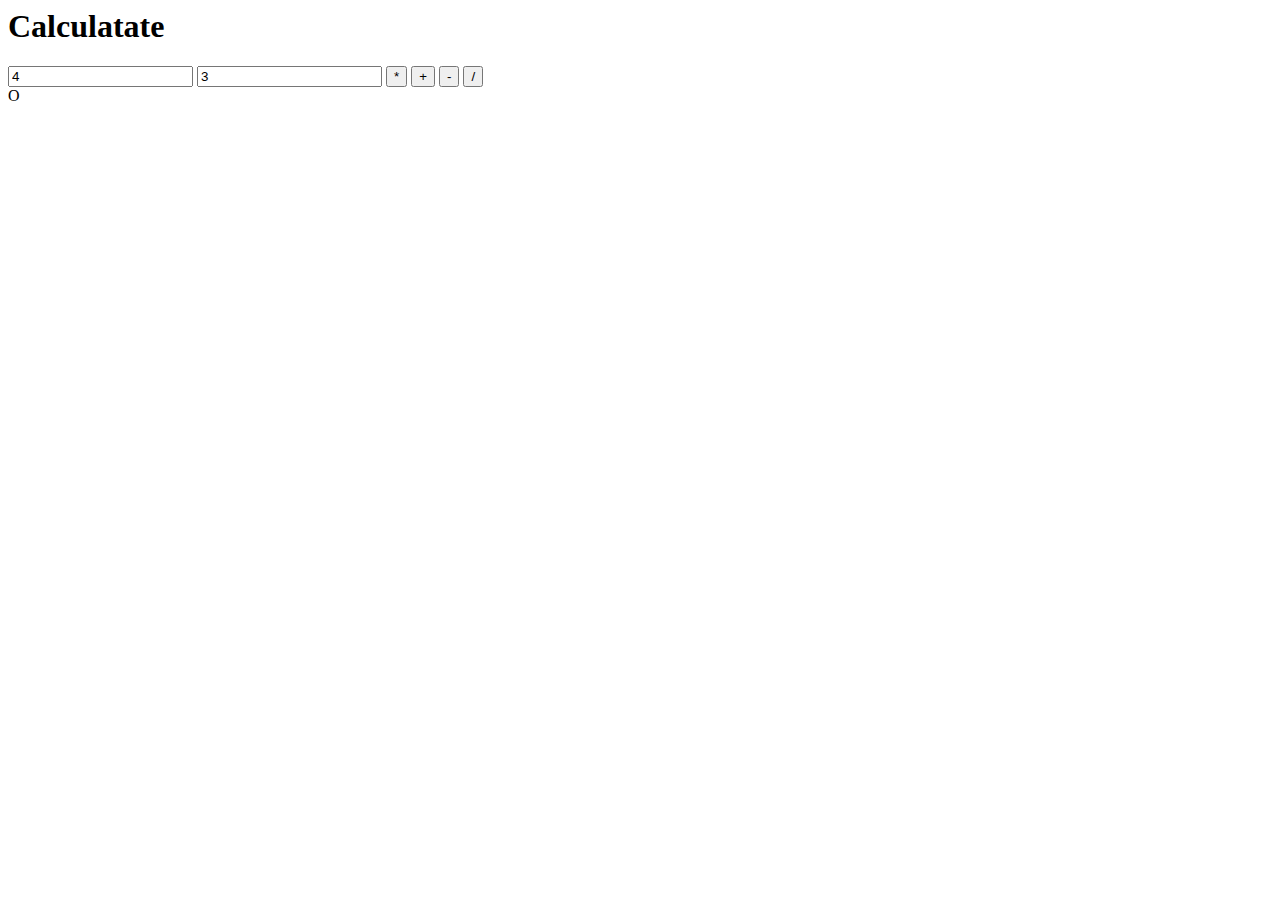
<file: calc.html>
<html>
<link rel="stylesheet" type="text/css" href="index.css">
<meta charset="utf-8">
<H1>Calculatate</H1>
<input Id="o1" value="4"/>
<input Id="o2" value="3"/>
<button onClick="multiple()">*</button>
<button onClick="add()">+</button>
<button onClick="substract()">-</button>
<button onClick="divide()">/</button>

<br/>
<span Id="result">O</span>
<script>
var multiple=function(){
     var o1=document.getElementById("o1").value;
     var o2=document.getElementById("o2").value;
     
     document.getElementById("result").innerHTML=o1*o2;

}

var add=function(){
     var o1=parseInt(document.getElementById("o1").value);
     var o2=parseInt(document.getElementById("o2").value);
     document.getElementById("result").innerHTML=o1+o2;
 }

var substract=function(){
     var o1=parseInt(document.getElementById("o1").value);
     var o2=parseInt(document.getElementById("o2").value);
     document.getElementById("result").innerHTML=o1-o2;
 }
var divide=function(){
     var o1=parseInt(document.getElementById("o1").value);
     var o2=parseInt(document.getElementById("o2").value);
     document.getElementById("result").innerHTML=o1/o2;
 }

</script>
</html>
</file>
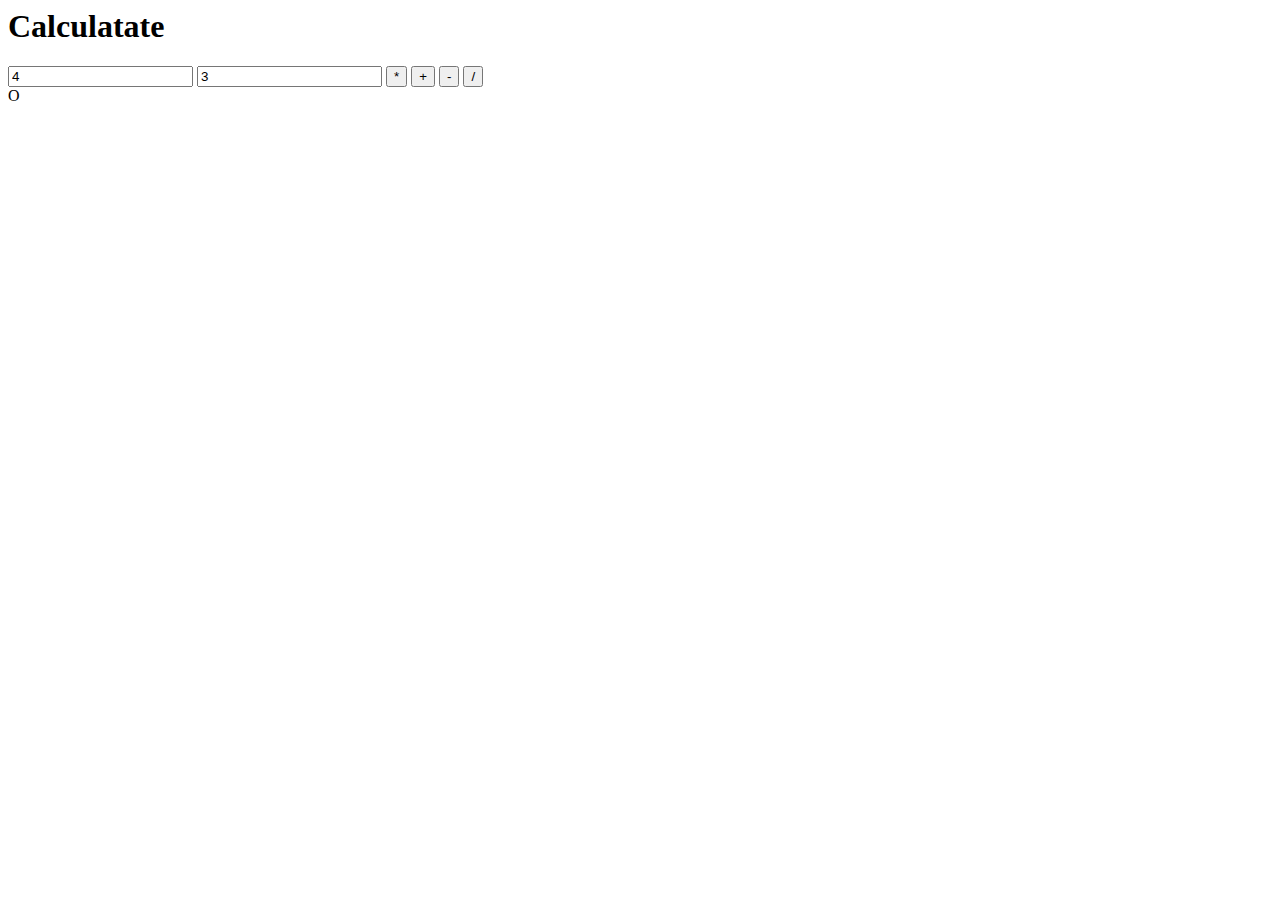
<file: calc2.html>
<html>
<link rel="stylesheet" type="text/css" href="index.css">
<meta charset="utf-8">
<H1>Calculatate</H1>
<input Id="o1" value="4"/>
<input Id="o2" value="3"/>
<button onClick="multiple()">*</button>
<button onClick="add()">+</button>
<button onClick="substract()">-</button>
<button onClick="divide()">/</button>
<br/>
<span Id="result">O</span>
<script>
var multiple=function(){
     var o1=document.getElementById("o1").value;
     var o2=document.getElementById("o2").value;
     document.getElementById("result").innerHTML=o1*o2;
     }
var add=function(){
     var o1=parseInt(document.getElementById("o1").value);
     var o2=parseInt(document.getElementById("o2").value);
     document.getElementById("result").innerHTML=o1+o2;
     }
var substract=function(){
     var o1=parseInt(document.getElementById("o1").value);
     var o2=parseInt(document.getElementById("o2").value);
     document.getElementById("result").innerHTML=o1-o2;
     }
var divide=function(){
     var o1=parseInt(document.getElementById("o1").value);
     var o2=parseInt(document.getElementById("o2").value);
     document.getElementById("result").innerHTML=o1/o2;
 }








</script>
</html>
</file>
<file: index.css>
.emp{background:blue;color:red}
#clock{font-size: 400%}
</file>
